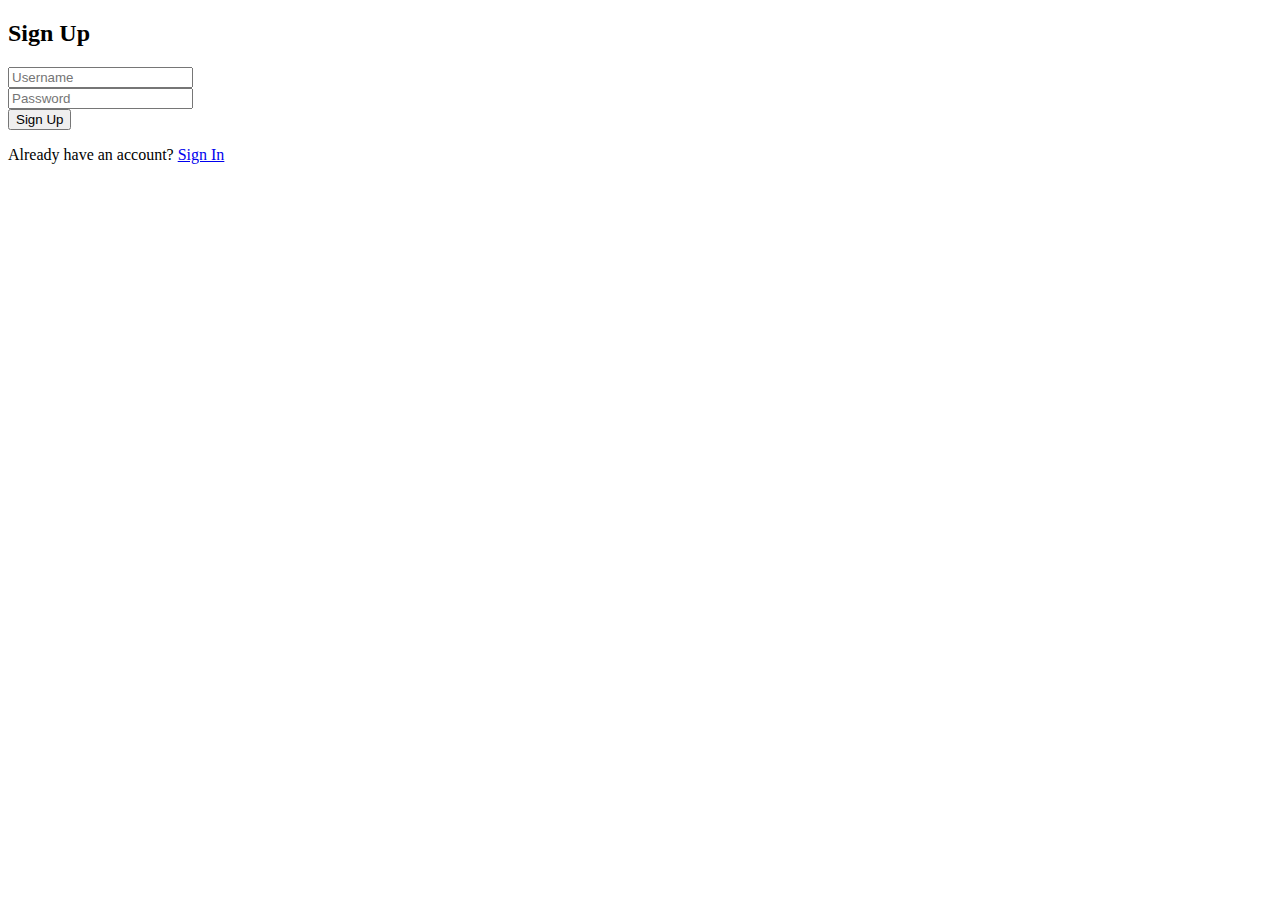
<file: sign up/signup.HTML>
<!DOCTYPE html>
<html lang="en">
<head>
  <meta charset="UTF-8">
  <meta name="viewport" content="width=device-width, initial-scale=1.0">
  <title>Sign Up</title>
</head>
<body>
<div class="signup">
  <h2>Sign Up</h2>
  <form id="signup-form">
    <input type="text" id="signup-username" placeholder="Username" required><br>
    <input type="password" id="signup-password" placeholder="Password" required><br>
    <button type="submit">Sign Up</button>
  </form>

  <p>Already have an account? <a href="/signin.html">Sign In</a></p>
</div>
  <script>
    const signupForm = document.getElementById('signup-form');
    signupForm.addEventListener('submit', async (e) => {
      e.preventDefault();
      const username = document.getElementById('signup-username').value;
      const password = document.getElementById('signup-password').value;

      const res = await fetch('/signup', {
        method: 'POST',
        headers: { 'Content-Type': 'application/json' },
        body: JSON.stringify({ username, password }),
      });

      const data = await res.json();
      alert(data.message);
      if (res.ok) {
        window.location.href = '/signin.html'; // Redirect to sign-in page on success
      }
    });
  </script>
</body>
</html>
</file>
